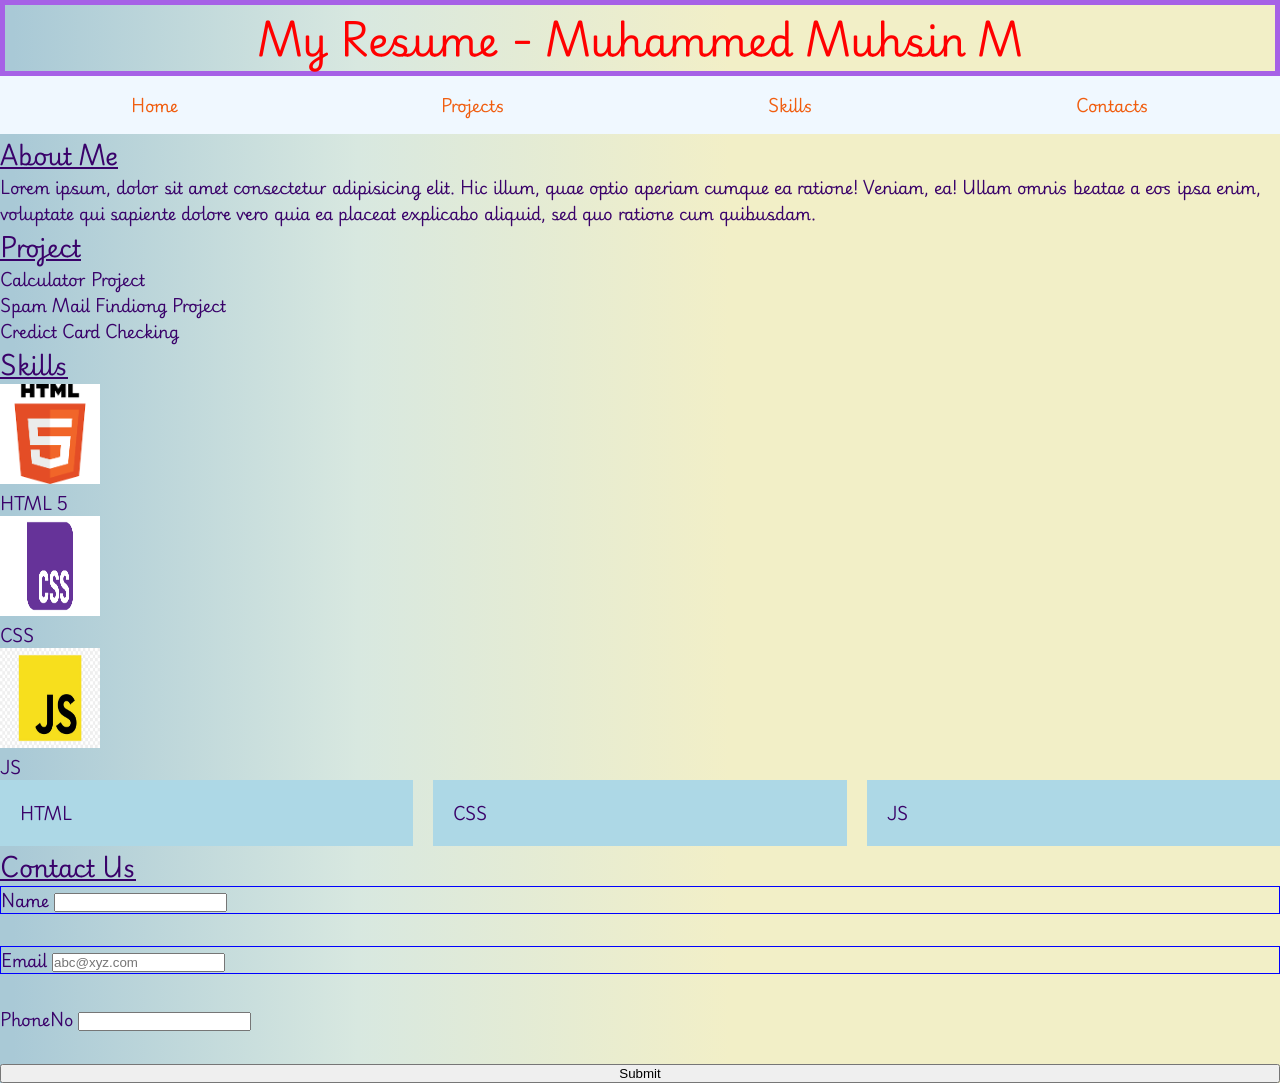
<file: first-html/index.html>
<!DOCTYPE html>
<html lang="en">
<head>
    <meta charset="UTF-8">
    <meta name="viewport" content="width=device-width, initial-scale=1.0">
    <title>First HTML Page</title>
    <!-- Google Fonts -->
     <link rel="preconnect" href="https://fonts.googleapis.com">
<link rel="preconnect" href="https://fonts.gstatic.com" crossorigin>
<link href="https://fonts.googleapis.com/css2?family=Playwrite+GB+J:ital,wght@0,100..400;1,100..400&display=swap" rel="stylesheet">
    <!-- Internal CSS h2 tag okke underline cheydhu-->
    <style>
        h1{
            color:blue;
            /* Not Changed due to priority */
        }
        h2{
            text-decoration: underline;
        }
    </style>
    <!-- External CSS lowest priority -->
     <link rel="stylesheet" href="style.css">
    
</head>
<body>
    <header>
        <!-- inline CSS this have more priority than other css -->
        <h1 style="color:red">
            My Resume - Muhammed Muhsin M
        </h1>
    </header>
    <!-- Navigation links -->
    <nav>
        <ul>
            <li>
                <!-- Same page then use href=# -->
                <a href="#">Home</a>
            </li>
            <li>
                <a href="#projects">Projects</a>
            </li>
            <li>
                <a href="#skills">Skills</a>
            </li>
            <li>
                <a href="#contacts">Contacts</a>
            </li>
        </ul>
    </nav>
    <main>
        <article>
            <section id="home">
                <h2>
                    About Me
                </h2>
                <p>
                    <!-- lorem --vs code teqnique for random text for debugging-->
                     Lorem ipsum, dolor sit amet consectetur adipisicing elit. Hic illum, quae optio aperiam cumque ea ratione! Veniam, ea! Ullam omnis beatae a eos ipsa enim, voluptate qui sapiente dolore vero quia ea placeat explicabo aliquid, sed quo ratione cum quibusdam.
                </p>
            </section>
            <section id="project">
                <h2>
                    Project
                </h2>
                <ol>
                    <li>Calculator Project</li>
                    <li>Spam Mail Findiong Project</li>
                    <li>Credict Card Checking</li>
                </ol>
            </section>
            <section id="skill">
                <h2>
                    Skills
                </h2>
                <div>
                    <figure>
                        <img src="images/html.png" 
                        alt="HTML 5 LOGO"
                        height="100" width="100"
                        >
                        <figcaption>HTML 5</figcaption>
                    </figure>
                    <figure>
                        <img src="images/css.webp" 
                        alt="CSS LOGO"
                        height="100" width="100"
                        >
                        <figcaption>CSS</figcaption>
                    </figure>
                    <figure>
                        <img src="images/js.jpg" 
                        alt="JS LOGO"
                        height="100" width="100"
                        >
                        <figcaption>JS</figcaption>
                    </figure>
                </div>
            </section>
            <section class="grid">
                <div>HTML</div>
                <div>CSS</div>
                <div>JS</div>
            </section>
        </article>
        <article id="contact">
            <h2>Contact Us</h2>
            <form>
                <div class="form-section">
                    <label for="">Name</label>
                    <!-- required kodtha adh nirbandhamaan -->
                    <input type="text" name="name" id="name" required>
                </div>
                <div class="form-section">
                    <label for="">Email</label>
                    <input type="email" name="email" id="email" placeholder="abc@xyz.com">
                </div>
                <div>
                    <label for="">PhoneNo</label>
                    <input type="tel" name="tel" id="tel">
                </div>
                <button type="submit">Submit</button>
            </form>
        </article>
    </main>
</body>
</html>
</file>
<file: first-html/style.css>
/* Universal selector -Ella elements ineyum orumich tag cheyym*/
*{
    margin:0;
    padding:0;
    box-sizing: border-box;
}
body{
    font-family: "Playwrite GB J", cursive;
    color:rgb(58, 2, 106);
    background-color: background: #a9c9d6;
    background: linear-gradient(90deg, rgba(169, 201, 214, 1) 1%, rgba(216, 232, 224, 1) 28%, rgba(242, 239, 199, 1) 57%);
}

header{
    text-align: center;
}
/* css selector-select h1 inside the header using this */
header h1{
    font-size: 2.5rem;
    font-weight: 600;
    border: 5px solid rgb(166, 97, 230);
}
nav{
    background-color: aliceblue;
    padding: 1rem;
}
nav ul{
    display: flex;  
    flex-direction: row;
    gap:2rem;
    justify-content: space-around;
    align-items: center;
}
/* This method of selecting called discentent selector */
nav ul li{
    list-style: none;
}

nav ul li a{
    text-decoration: none;
    color: rgba(240, 84, 0, 0.94);
    padding: 0.5rem 1rem;
    border-radius: 5px;

}
nav ul li a:hover{
    background-color: black;
    padding:1rem;
    color: rgb(255, 255, 255);
    transition: color 0.3s ease;
    transition: background-color 0.3s ease;
}

#contact form{
    display: flex;
    flex-direction: column;
    gap:2rem;
}

.form-section{
    border:1px solid blue;
}
/* grid section study for tommorrow */
.grid {
    display: grid;
    grid-template-columns: repeat(3, 1fr);
    gap: 20px;
}

.grid div {
    background-color: lightblue;
    padding: 20px;
}
</file>
